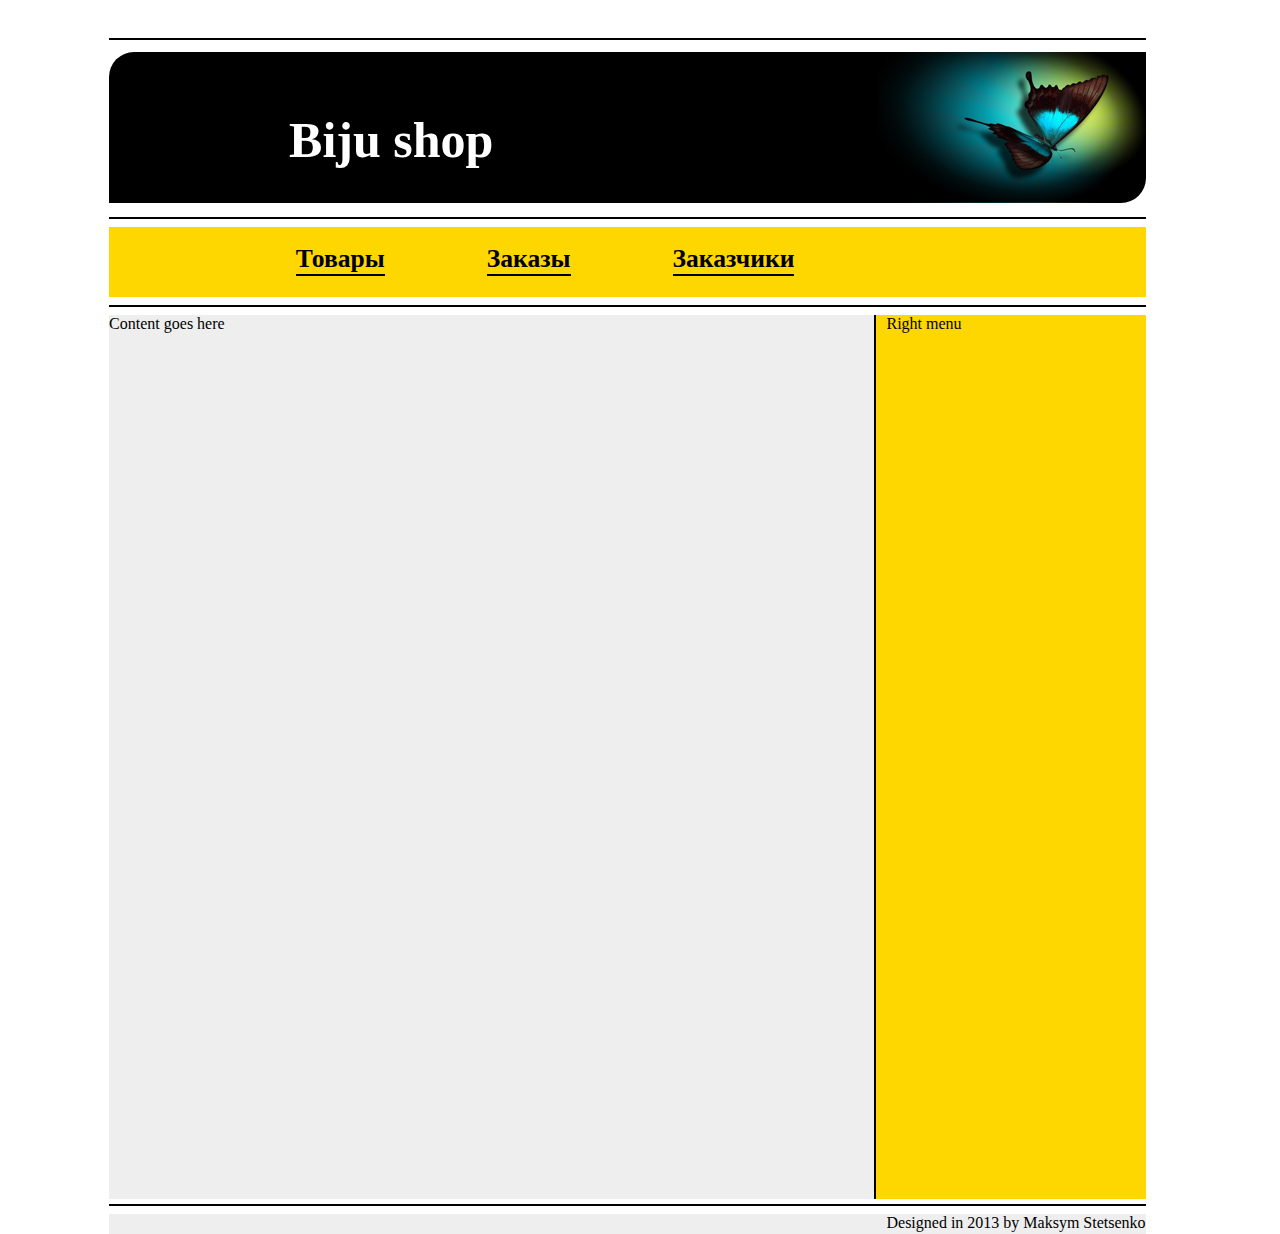
<file: src/main/webapp/index.html>
﻿<html>

<head>
	<script type="text/javascript" src="./js/mainPage.js" ></script>
	<script type="text/javascript" src="./js/jquery-1.9.1.js" ></script>
	<LINK href="css/mainpage.css" rel="stylesheet" type="text/css">
 	<script>

/* 	$(".upDiv").hover(funtion() {
    $(this).children('.tools').toggle();*/
    var upDivContentActivated = false;


    $(document).ready(function(){
    	
//    	$(checkStorageSupport());

		$('#upDiv1').click(
			function(){
				window.scrollTo(0,0);
				$(this).children('#upDivContent').hide();
			});


		$('#upDiv1').mouseover(function(e){

				if(150 < $(document).scrollTop()){
	/*				var curBot = $(document).scroll()+$(window).height();
					$("#upDiv1").css({position: "absolute", bottom:curBot});	
*/
					$(this).children('#upDivContent').stop(false,true).fadeIn('fast');
						
					/*if (50 < $(document).scrollTop() + 50){
                    	newY = $(document).scrollTop() + 350 - $(window).height();
                    	$("#spanUpText").css({position: "absolute", top:newY});
                	}*/		
				}
		});
	
		$('#upDiv1').mouseout(function(e){
			$(this).children('#upDivContent').stop(false,true).fadeOut('fast');
		});
	});
		
  	</script>

</head>

<body ><!-- 
<body background="./images/black_background_wood.jpg"> -->
<div id="topContainer">
<div class="upDiv" id="upDiv1" >
	<div id="upDivContent" style="display: none;"><span id="spanUpText">&uarr; <span style="text-decoration: underline;">Вверх</span> </span></div>
</div>

<div id="container" class="contentDiv">

<div id="header">
<hr class="headHr">
<div id="headerImageDiv">
<h1 id="headText">Biju shop</h1> 
</div>	
<!-- <hr class="headHr"> -->
</div>
<div style="width:100%">
<hr class="boundHr">
<div id="menuTop">
	<table id="menuTopTable">
		<tr>
			<td><h2 class="menuText">Товары</h2></td>
			<td><h2 class="menuText">Заказы</h2></td>
			<td><h2 class="menuText">Заказчики</h2></td>
	<!-- 		<td><h2 class="menuText">JavaScript</h2></td> -->
		</tr>
	</table>

</div>
</div>

<hr class="boundHr">

<div id="content">
Content goes here

<div id="menuRight">
Right menu
</div>

</div>

<hr class="boundHr">
<div id="footer">
Designed in 2013 by Maksym Stetsenko 
</div>
</div>



</div>

</body>
</html>
</file>
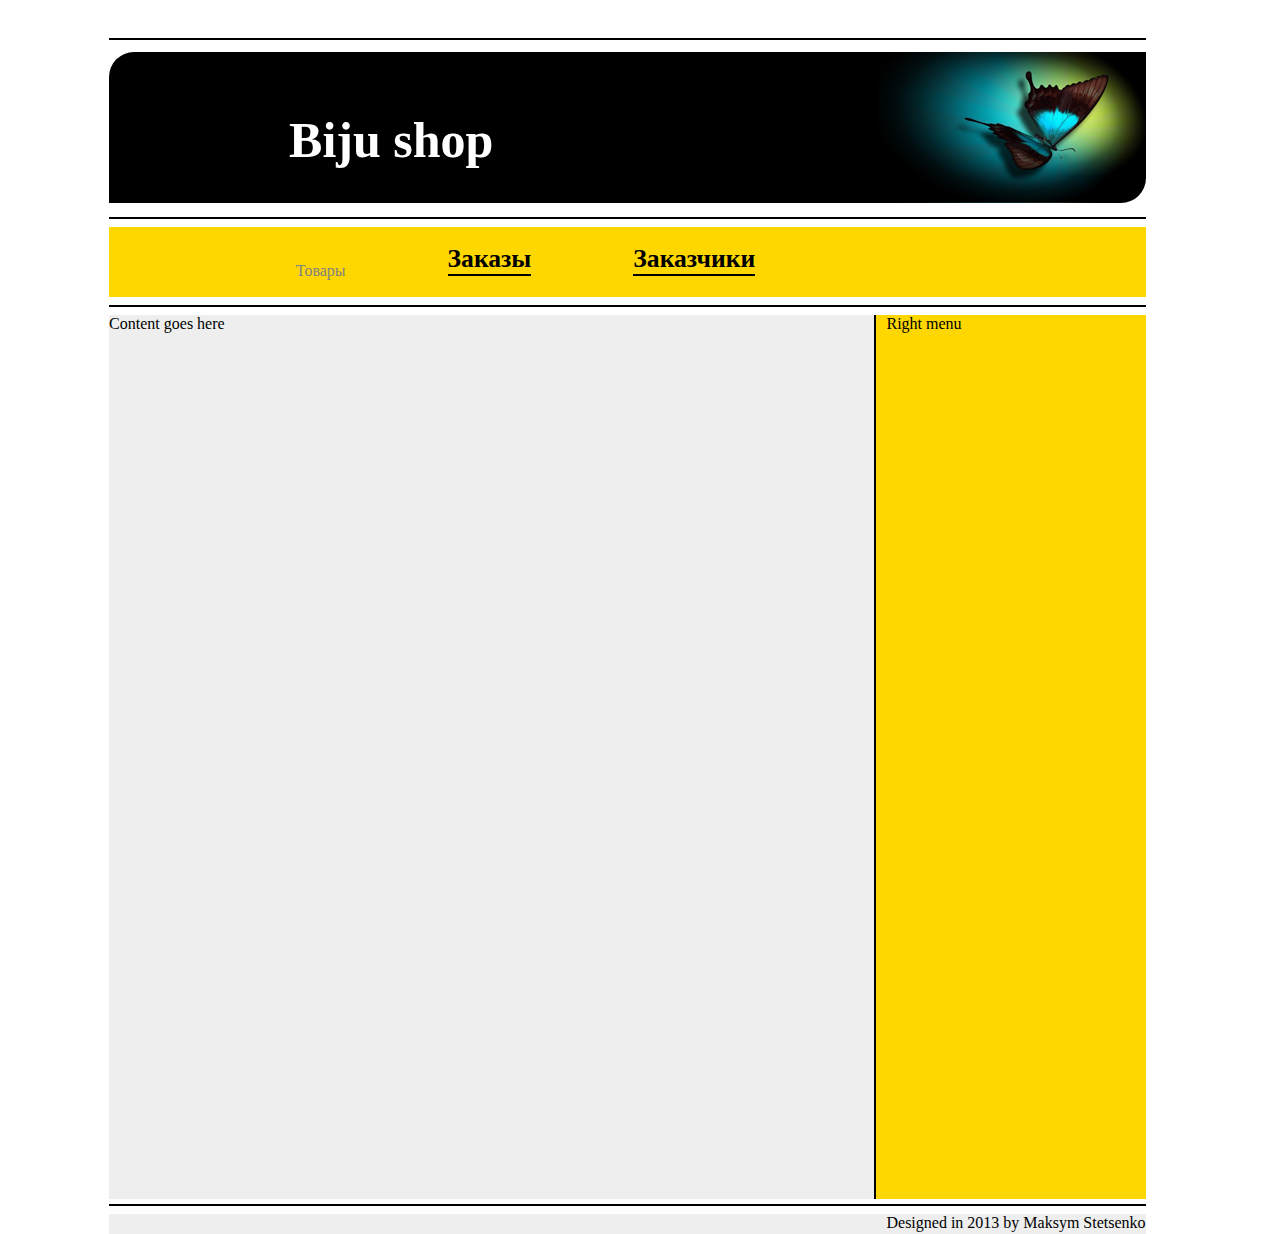
<file: web/src/main/webapp/index.html>
﻿<html>

<head>
	<script type="text/javascript" src="./js/mainPage.js" ></script>
	<script type="text/javascript" src="./js/jquery-1.9.1.js" ></script>
	<LINK href="css/mainpage.css" rel="stylesheet" type="text/css">
 	<script>

/* 	$(".upDiv").hover(funtion() {
    $(this).children('.tools').toggle();*/
    var upDivContentActivated = false;


    $(document).ready(function(){
    	
//    	$(checkStorageSupport());

		$('#upDiv1').click(
			function(){
				window.scrollTo(0,0);
				$(this).children('#upDivContent').hide();
			});


		$('#upDiv1').mouseover(function(e){

				if(150 < $(document).scrollTop()){
	/*				var curBot = $(document).scroll()+$(window).height();
					$("#upDiv1").css({position: "absolute", bottom:curBot});	
*/
					$(this).children('#upDivContent').stop(false,true).fadeIn('fast');
						
					/*if (50 < $(document).scrollTop() + 50){
                    	newY = $(document).scrollTop() + 350 - $(window).height();
                    	$("#spanUpText").css({position: "absolute", top:newY});
                	}*/		
				}
		});
	
		$('#upDiv1').mouseout(function(e){
			$(this).children('#upDivContent').stop(false,true).fadeOut('fast');
		});




	});



  	</script>

</head>

<body ><!-- 
<body background="./images/black_background_wood.jpg"> -->
<div id="topContainer">
<div class="upDiv" id="upDiv1" >
	<div id="upDivContent" style="display: none;"><span id="spanUpText">&uarr; <span style="text-decoration: underline;">Вверх</span> </span></div>
</div>

<div id="container" class="contentDiv">

<div id="header">
<hr class="headHr">
<div id="headerImageDiv">
<h1 id="headText">Biju shop</h1> 
</div>	
<!-- <hr class="headHr"> -->
</div>
<div style="width:100%">
<hr class="boundHr">
<div id="menuTop">
	<table id="menuTopTable">
		<tr>
			<td><span id="home" class="link-text menuText" onMouseOver= "mouse_over('home')" onMouseOut= "mouse_out('home')" onclick="return getTovar();">Товары</span></td>
			<td><h2 class="menuText">Заказы</h2></td>
			<td><h2 class="menuText">Заказчики</h2></td>
	<!-- 		<td><h2 class="menuText">JavaScript</h2></td> -->
		</tr>
	</table>

</div>
</div>

<hr class="boundHr">

<div id="content">
Content goes here

<div id="menuRight">
Right menu
</div>

</div>

<hr class="boundHr">
<div id="footer">
Designed in 2013 by Maksym Stetsenko 
</div>
</div>



</div>

</body>
</html>
</file>
<file: src/main/webapp/css/mainpage.css>
#back {
	background-repeat: 

}

div.upDiv{
	top: 0px;
	
	width: 7%;
	height: 100%;
	/*float: left ;*/
	position: fixed;
	background-color: white;
	/*display: ;	*/
}

#upDivContent{
	width: 100%;
	height: 100%;
	background-color: #EEEEEE;
	/*display: ;	*/
}

#topContainer{
	height:100%;	
}

#container {
	height:100%;
	width: 82%;
	margin-left: 8%;
	margin-top: 3%;   
}

#header {
	background: white;
	height: 171px;
}

#headerImageDiv{
	background: url('../images/head_image.jpg'); 
	height: 150px;
	border-radius: 25px 0px;
	padding-top: 1px;
}

#headText{
	margin-bottom:0; 
	padding-left: 180px; 
	padding-top: 25px; 
	color: white;
	font-size: 50px;
}

#menuTop {
	padding-top: 10px; 
	background-color:#FFD700;
	height:60px;
	width:100%;
}

#centerContent{
	width:100%;
}

#content{
	background-color:#EEEEEE;
	height:100%;
	width:100%;
	margin-bottom: 5px; 
	float:left;
}

#menuRight{
	background-color:#FFD700;
	height:100%;
	width:25%;
	float:right;
	margin-left: 5px;
	border-left:2px solid black;
	padding-left:10px;
}

#footer{
	float:bottom;
	background-color: #EEEEEE;
	width: 100%;
	height: 20px;
	text-align:right;
/*	vertical-align: midd*/
}

#spanUpText{
	margin-top: 10%;  
}

hr.headHr {
	margin-top: 12px; 
	margin-bottom: 12px; 
	border-width: 1px; 
	border-style: solid; 
	border-color: black;
}

hr.boundHr{
	border-width: 1px; 
	border-style: solid; 
	border-color: black;
}



table#menuTopTable{
	height: 80%; 
	/*width : 100%; */
	padding-left: 13%; 
	/*padding-right: 20%;*/
}

table#menuTopTable td {
	/*width:100px;*/
	padding:5px 50px;
	/*cellspacing: 100px;	*/
}

h2.menuText{
	font-size: 160%; /* Размер шрифта */
    border-bottom: 2px solid black; /* Параметры линии под текстом */ 
    /*text-decoration: underline;*/
    font-weight: bold;
}
</file>
<file: web/src/main/webapp/css/mainpage.css>
#back {
	background-repeat: 

}

div.upDiv{
	top: 0px;
	
	width: 7%;
	height: 100%;
	/*float: left ;*/
	position: fixed;
	background-color: white;
	/*display: ;	*/
}

#upDivContent{
	width: 100%;
	height: 100%;
	background-color: #EEEEEE;
	/*display: ;	*/
}

#topContainer{
	height:100%;	
}

#container {
	height:100%;
	width: 82%;
	margin-left: 8%;
	margin-top: 3%;   
}

#header {
	background: white;
	height: 171px;
}

#headerImageDiv{
	background: url('../images/head_image.jpg'); 
	height: 150px;
	border-radius: 25px 0px;
	padding-top: 1px;
}

#headText{
	margin-bottom:0; 
	padding-left: 180px; 
	padding-top: 25px; 
	color: white;
	font-size: 50px;
}

#menuTop {
	padding-top: 10px; 
	background-color:#FFD700;
	height:60px;
	width:100%;
}

#centerContent{
	width:100%;
}

#content{
	background-color:#EEEEEE;
	height:100%;
	width:100%;
	margin-bottom: 5px; 
	float:left;
}

#menuRight{
	background-color:#FFD700;
	height:100%;
	width:25%;
	float:right;
	margin-left: 5px;
	border-left:2px solid black;
	padding-left:10px;
}

#footer{
	float:bottom;
	background-color: #EEEEEE;
	width: 100%;
	height: 20px;
	text-align:right;
/*	vertical-align: midd*/
}

#spanUpText{
	margin-top: 10%;  
}

hr.headHr {
	margin-top: 12px; 
	margin-bottom: 12px; 
	border-width: 1px; 
	border-style: solid; 
	border-color: black;
}

hr.boundHr{
	border-width: 1px; 
	border-style: solid; 
	border-color: black;
}



table#menuTopTable{
	height: 80%; 
	/*width : 100%; */
	padding-left: 13%; 
	/*padding-right: 20%;*/
}

table#menuTopTable td {
	/*width:100px;*/
	padding:5px 50px;
	/*cellspacing: 100px;	*/
}

h2.menuText{
	font-size: 160%; /* Размер шрифта */
    border-bottom: 2px solid black; /* Параметры линии под текстом */ 
    /*text-decoration: underline;*/
    font-weight: bold;
}

/* имитация ссылки */
.link-text
{
    color:#828282;
    text-decoration:none;
    cursor:hand;
}
</file>
